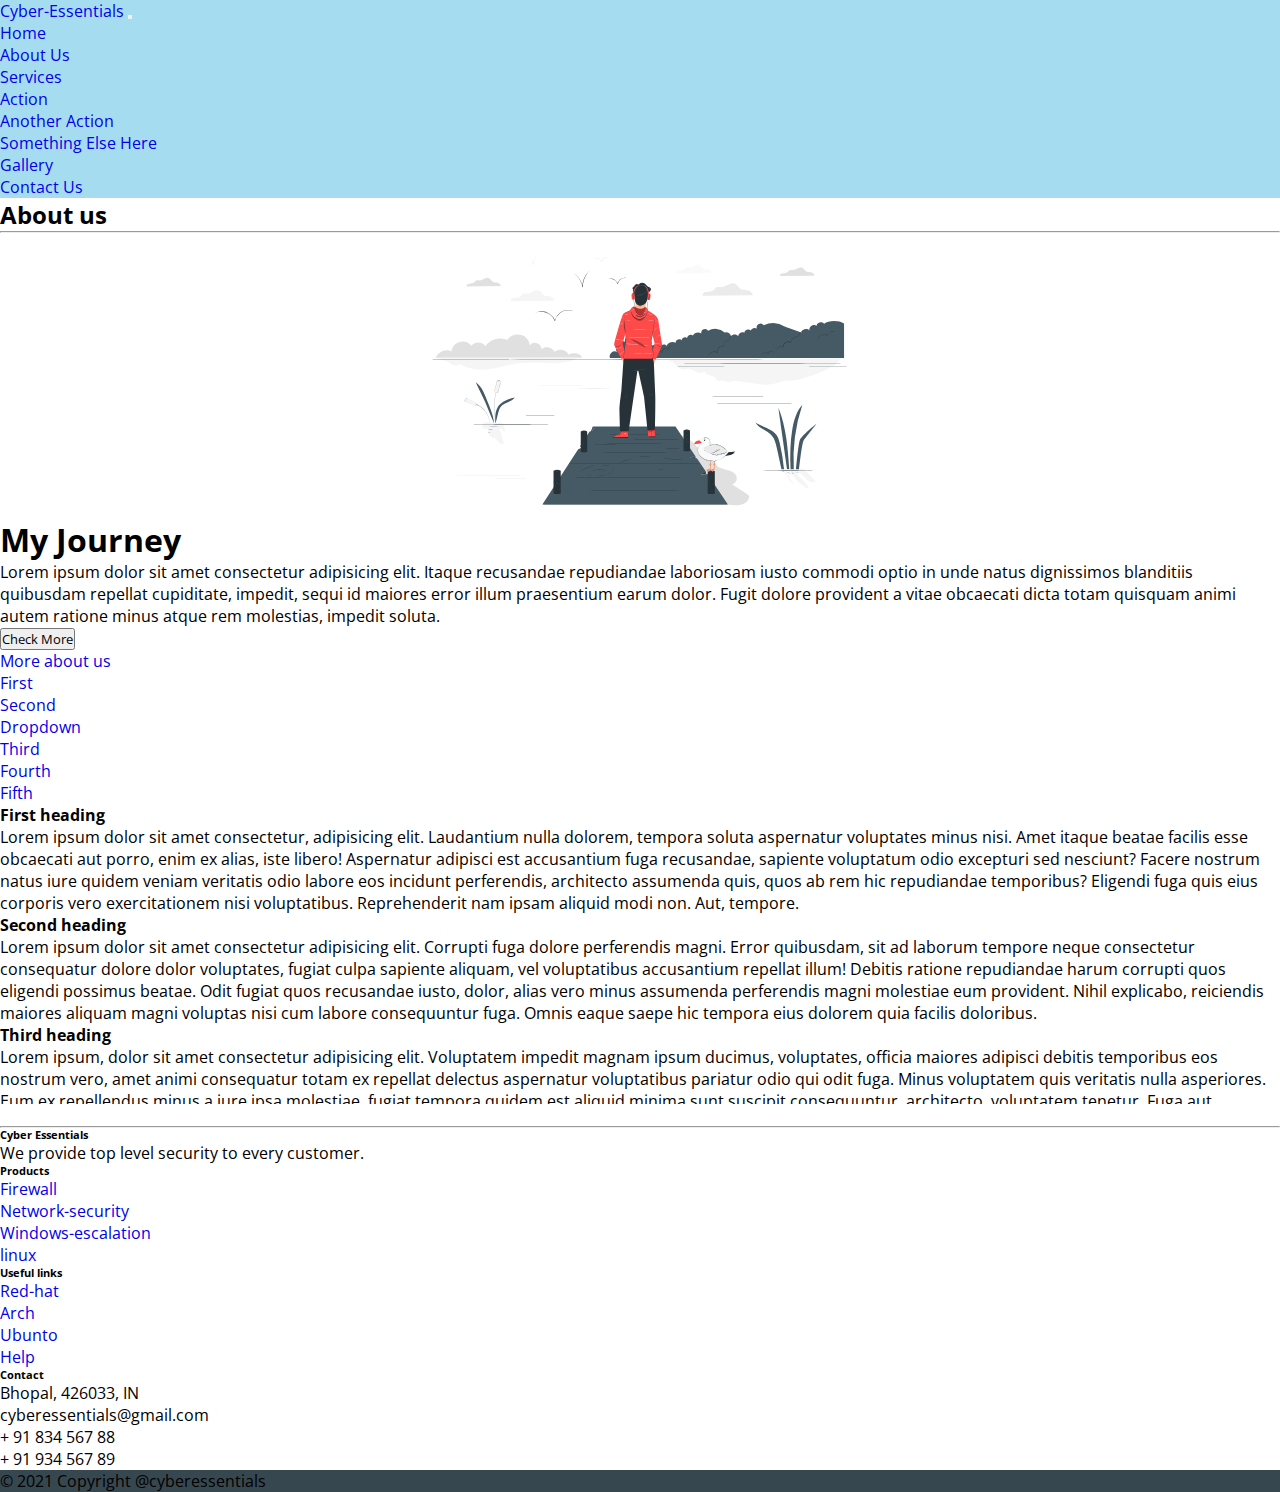
<file: about.html>
<!doctype html>
<html lang="en">

<head>
    <!-- Required meta tags -->
    <meta charset="utf-8">
    <meta name="viewport" content="width=device-width, initial-scale=1">

    <!-- Bootstrap CSS -->
    <link href="https://cdn.jsdelivr.net/npm/bootstrap@5.1.3/dist/css/bootstrap.min.css" rel="stylesheet"
        integrity="sha384-1BmE4kWBq78iYhFldvKuhfTAU6auU8tT94WrHftjDbrCEXSU1oBoqyl2QvZ6jIW3" crossorigin="anonymous">
    <link rel="stylesheet" href="css/style.css">
    <link rel="preconnect" href="https://fonts.googleapis.com">
    <link rel="preconnect" href="https://fonts.gstatic.com" crossorigin>
    <link href="https://fonts.googleapis.com/css2?family=Open+Sans&display=swap" rel="stylesheet">

    <title>Hello, world!</title>
</head>

<body>
    <nav class="navbar nav-all navbar-expand-lg navbar-light " >
        <div class="container-fluid">
            <a class="navbar-brand text-capitalize  " href="#">Cyber-essentials</a>
            <button class="navbar-toggler" type="button" data-bs-toggle="collapse" data-bs-target="#navbarNavDropdown"
                aria-controls="navbarNavDropdown" aria-expanded="false" aria-label="Toggle navigation">
                <span class="navbar-toggler-icon"></span>
            </button>
            <div class="collapse navbar-collapse" id="navbarNavDropdown">
                <ul class="navbar-nav ms-auto me-4 mb-2 mb-lg-0">
                    <li class="nav-item">
                        <a class="nav-link " aria-current="page" href="index.html">Home</a>
                    </li>
                    <li class="nav-item">
                        <a class="nav-link active" href="about.html" style="text-transform: capitalize;">About us</a>

                    <li class="nav-item dropdown">
                        <a class="nav-link dropdown-toggle" href="#" id="navbarDropdownMenuLink" role="button"
                            data-bs-toggle="dropdown" aria-expanded="false">
                            Services
                        </a>
                        <ul class="dropdown-menu" aria-labelledby="navbarDropdownMenuLink">
                            <li><a class="dropdown-item" href="#">Action</a></li>
                            <li><a class="dropdown-item" href="#">Another action</a></li>
                            <li><a class="dropdown-item" href="#">Something else here</a></li>
                        </ul>
                    </li>
                    <li class="nav-item">
                        <a class="nav-link" href="gallery.html">gallery</a>
                    </li>
                    <li class="nav-item">
                        <a class="nav-link" href="contact.html" style="text-transform: capitalize;">Contact us</a>
                    </li>
                </ul>
            </div>
        </div>
    </nav>

<!-- about us section start -->


<!-- bread crums=========================== -->
<!-- <div id="bread-abt">
<nav class="navbar bread-about sticky-top" aria-label="breadcrumb">
    <ol class="breadcrumb">
        <li class="breadcrumb-item"><a href="index.html">Home</a></li>
        <li class="breadcrumb-item active" aria-current="page">About Us</li>
    </ol>
</nav>
</div> -->


<!-- section -->
<section class="main_heading my-5">
    <div class="text-center">
        <h2 class="display-4 my-5"> About us </h2>
        <!-- w for width mx for left right margin -->
        <hr class="w-25  mx-auto">
    </div>
    <div class="container">
        <div class="row my-5">
            <div class="col-lg-6 col-md-6 col-12 col-xxl-6">
                <figure class="">
                    <img src="slides/animated-boy.svg" alt="image" class="img-fluid about-img">
                </figure>
            </div>
            <div
                class="colo-lg-6 col-md-6 col-12 col-xxl-6 d-flex justify-content-center align-items-start flex-column">
                <h1>My Journey</h1>
                <P>Lorem ipsum dolor sit amet consectetur adipisicing elit. Itaque recusandae repudiandae laboriosam
                    iusto
                    commodi optio in unde natus dignissimos blanditiis quibusdam repellat cupiditate, impedit, sequi id
                    maiores
                    error illum praesentium earum dolor. Fugit dolore provident a vitae obcaecati dicta totam quisquam
                    animi
                    autem ratione minus atque rem molestias, impedit soluta.</P>
                <button type="button" class="btn btn-outline-info " data-bs-toggle="tooltip" data-bs-placement="bottom"
                    title="Tooltip on bottom">Check More</button>

            </div>
        </div>
    </div>

</section>
<!-- ABOUT US ENDED------------ -->


<div class="container" >
    <div class="row mb-5 " >
        <div id="navbar-example" style="position:relative">
        <nav id="navbar-example2" class="navbar navbar-light bg-light px-3">
            <a class="navbar-brand" href="#">More about us</a>
            <ul class="nav nav-pills" >
                <li class="nav-item ">
                    <a class="nav-link" href="#scrollspyHeading1" role="button">First</a>
                </li>
                <li class="nav-item">
                    <a class="nav-link" href="#scrollspyHeading2">Second</a>
                </li>
                <li class="nav-item dropdown">
                    <a class="nav-link dropdown-toggle" data-bs-toggle="dropdown" href="#" role="button"
                        aria-expanded="false">Dropdown</a>
                    <ul class="dropdown-menu">
                        <li><a class="dropdown-item" href="#scrollspyHeading3">Third</a></li>
                        <li><a class="dropdown-item" href="#scrollspyHeading4">Fourth</a></li>
                        <li><a class="dropdown-item" href="#scrollspyHeading5">Fifth</a></li>
                    </ul>
                </li>
            </ul>
        </nav>

        
        <div data-bs-spy="scroll" data-bs-target="#navbar-example2" data-bs-offset="0" class="scrollspy-example"
            tabindex="0"
            style="height: 300px; overflow-y:scroll ">
            <h4 id="scrollspyHeading1">First heading</h4>
            <p>Lorem ipsum dolor sit amet consectetur, adipisicing elit. Laudantium nulla dolorem, tempora soluta
                aspernatur voluptates minus nisi. Amet itaque beatae facilis esse obcaecati aut porro, enim ex alias,
                iste libero! Aspernatur adipisci est accusantium fuga recusandae, sapiente voluptatum odio excepturi sed
                nesciunt? Facere nostrum natus iure quidem veniam veritatis odio labore eos incidunt perferendis,
                architecto assumenda quis, quos ab rem hic repudiandae temporibus? Eligendi fuga quis eius corporis vero
                exercitationem nisi voluptatibus. Reprehenderit nam ipsam aliquid modi non. Aut, tempore.</p>
            <h4 id="scrollspyHeading2">Second heading</h4>
            <p>Lorem ipsum dolor sit amet consectetur adipisicing elit. Corrupti fuga dolore perferendis magni. Error
                quibusdam, sit ad laborum tempore neque consectetur consequatur dolore dolor voluptates, fugiat culpa
                sapiente aliquam, vel voluptatibus accusantium repellat illum! Debitis ratione repudiandae harum
                corrupti quos eligendi possimus beatae. Odit fugiat quos recusandae iusto, dolor, alias vero minus
                assumenda perferendis magni molestiae eum provident. Nihil explicabo, reiciendis maiores aliquam magni
                voluptas nisi cum labore consequuntur fuga. Omnis eaque saepe hic tempora eius dolorem quia facilis
                doloribus.</p>
            <h4 id="scrollspyHeading3">Third heading</h4>
            <p>Lorem ipsum, dolor sit amet consectetur adipisicing elit. Voluptatem impedit magnam ipsum ducimus,
                voluptates, officia maiores adipisci debitis temporibus eos nostrum vero, amet animi consequatur totam
                ex repellat delectus aspernatur voluptatibus pariatur odio qui odit fuga. Minus voluptatem quis
                veritatis nulla asperiores. Eum ex repellendus minus a iure ipsa molestiae, fugiat tempora quidem est
                aliquid minima sunt suscipit consequuntur, architecto, voluptatem tenetur. Fuga aut quibusdam deleniti
                a. Quo voluptates nulla, quam similique ratione reprehenderit qui delectus iure facilis distinctio
                expedita!</p>
            <h4 id="scrollspyHeading4">Fourth heading</h4>
            <p>Lorem ipsum dolor sit, amet consectetur adipisicing elit. Tempora nisi, eaque earum sint id aperiam
                necessitatibus asperiores tempore repudiandae, veritatis corporis aut? Expedita, laborum. Dicta,
                molestias praesentium. Aliquam, magnam hic. Tempora itaque vero quas tempore labore earum quia
                perspiciatis dicta reprehenderit dolor, alias quidem id ratione quisquam explicabo inventore omnis
                numquam nihil. Corrupti laboriosam rerum culpa aliquam adipisci, nulla corporis maiores ut
                necessitatibus quod voluptas id magni sed placeat similique non ad impedit error, alias nisi dolor
                architecto. Aperiam, maiores.</p>
            <h4 id="scrollspyHeading5">Fifth heading</h4>
            <p>Lorem ipsum dolor sit amet consectetur adipisicing elit. Sed ut quam ex, sapiente ea repellendus
                aspernatur nisi sequi maxime officia ducimus est eius pariatur obcaecati, atque harum placeat culpa
                dolore deleniti. Sed minima ex ducimus voluptas natus tempora fugiat quae voluptatem corporis
                consectetur ad, debitis qui eum, eligendi eveniet eius consequatur odio facere asperiores! Eaque quas
                deleniti delectus blanditiis. Illum placeat ab aliquid, omnis voluptas veniam ad dolorem rem repellat
                quia
            </p>

        </div>
        </div>
    </div>
</div>








<br>
<hr>



    <!-- <footer class="bg-secondary text-center text-white">
        <p>@copyright cyberd</p>
    </footer>
    <footer class="text-center text-lg-start bg-light text-muted"> -->
        
    
        <!-- Section: Links  -->
    <footer>
        <section class="p-2 my-2" >
            <div class="container text-center text-md-start mt-5 ">
                <!-- Grid row -->
                <div class="row mt-3">
                    <!-- Grid column -->
                    <div class="col-md-3 col-lg-4 col-xl-3 mx-auto mb-4">
                        <!-- Content -->
                        <h6 class="text-uppercase fw-bold mb-4">
                            <i class="fas fa-gem me-3"></i>Cyber Essentials
                        </h6>
                        <p>
                            We provide top level security to every customer.
                        </p>
                    </div>
                    <!-- Grid column -->
    
                    <!-- Grid column -->
                    <div class="col-md-2 col-lg-2 col-xl-2 mx-auto mb-4">
                        <!-- Links -->
                        <h6 class="text-uppercase fw-bold mb-3">
                            Products
                        </h6>
                        <p>
                            <a href="#!" class="text-reset" id="foot-w">Firewall</a>
                        </p>
                        <p>
                            <a href="#!" class="text-reset" id="foot-w">Network-security</a>
                        </p>
                        <p>
                            <a href="#!" class="text-reset" id="foot-w">Windows-escalation</a>
                        </p>
                        <p>
                            <a href="#!" class="text-reset" id="foot-w">linux</a>
                        </p>
                    </div>
                    <!-- Grid column -->
    
                    <div class="col-md-3 col-lg-2 col-xl-2 mx-auto mb-4">
                        <!-- Links -->
                        <h6 class="text-uppercase fw-bold mb-3">
                            Useful links
                        </h6>
                        <p>
                            <a href="#!" class="text-reset" id="foot-w">Red-hat</a>
                        </p>
                        <p>
                            <a href="#!" class="text-reset" id="foot-w">Arch</a>
                        </p>
                        <p>
                            <a href="#!" class="text-reset" id="foot-w">Ubunto</a>
                        </p>
                        <p>
                            <a href="#!" class="text-reset" id="foot-w">Help</a>
                        </p>
                    </div>
                    <!-- Grid column -->
    
                    <!-- Grid column -->
                    <div class="col-md-4 col-lg-3 col-xl-3 mx-auto mb-md-0 mb-4">
                        <!-- Links -->
                        <h6 class="text-uppercase fw-bold mb-3">
                            Contact
                        </h6>
                        <p>Bhopal, 426033, IN</p>
                        <p>
                            
                            cyberessentials@gmail.com
                        </p>
                        <p> + 91 834 567 88</p>
                        <p> + 91 934 567 89</p>
                    </div>
                    <!-- Grid column -->
                </div>
                <!-- Grid row -->
            </div>
        </section>
        <!-- Section: Links  -->
    
        <!-- Copyright -->
        <div class="text-center foot p-4 text-white" style="background-color: #37474F;">
            <p> © 2021 Copyright @cyberessentials </p>
            
        <!-- Copyright -->
    </footer>
    
    
   
        <!-- Option 2: Separate Popper and Bootstrap JS -->
        
        <script src="https://cdn.jsdelivr.net/npm/@popperjs/core@2.10.2/dist/umd/popper.min.js"
            integrity="sha384-7+zCNj/IqJ95wo16oMtfsKbZ9ccEh31eOz1HGyDuCQ6wgnyJNSYdrPa03rtR1zdB"
            crossorigin="anonymous"></script>
        <script src="https://cdn.jsdelivr.net/npm/bootstrap@5.1.3/dist/js/bootstrap.min.js"
            integrity="sha384-QJHtvGhmr9XOIpI6YVutG+2QOK9T+ZnN4kzFN1RtK3zEFEIsxhlmWl5/YESvpZ13"
            crossorigin="anonymous"></script>
        </style>

    </body>
    
</html>
</file>
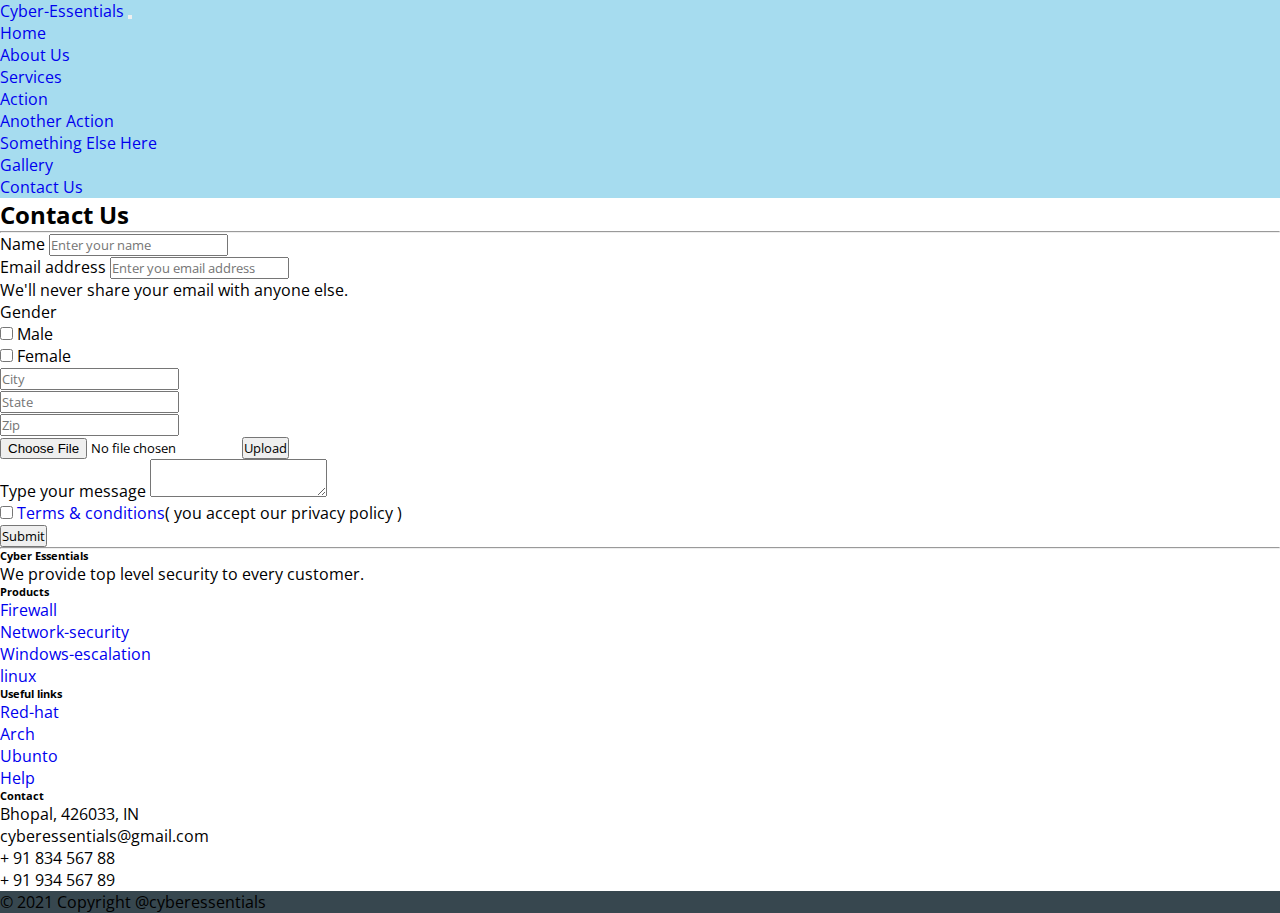
<file: contact.html>
<!doctype html>
<html lang="en">

<head>
    <!-- Required meta tags -->
    <meta charset="utf-8">
    <meta name="viewport" content="width=device-width, initial-scale=1">

    <!-- Bootstrap CSS -->
    <link href="https://cdn.jsdelivr.net/npm/bootstrap@5.1.3/dist/css/bootstrap.min.css" rel="stylesheet"
        integrity="sha384-1BmE4kWBq78iYhFldvKuhfTAU6auU8tT94WrHftjDbrCEXSU1oBoqyl2QvZ6jIW3" crossorigin="anonymous">
    <link rel="stylesheet" href="css/style.css">
    <link rel="preconnect" href="https://fonts.googleapis.com">
    <link rel="preconnect" href="https://fonts.gstatic.com" crossorigin>
    <link href="https://fonts.googleapis.com/css2?family=Open+Sans&display=swap" rel="stylesheet">

    <title>Hello, world!</title>
</head>

<body>


    <!-- nav bar ================ -->
    <nav class="navbar nav-all navbar-expand-lg navbar-light " >
        <div class="container-fluid">
            <a class="navbar-brand text-capitalize  " href="#">Cyber-essentials</a>
            <button class="navbar-toggler" type="button" data-bs-toggle="collapse" data-bs-target="#navbarNavDropdown"
                aria-controls="navbarNavDropdown" aria-expanded="false" aria-label="Toggle navigation">
                <span class="navbar-toggler-icon"></span>
            </button>
            <div class="collapse navbar-collapse" id="navbarNavDropdown">
                <ul class="navbar-nav ms-auto me-4 mb-2 mb-lg-0">
                    <li class="nav-item">
                        <a class="nav-link " aria-current="page" href="index.html">Home</a>
                    </li>
                    <li class="nav-item">
                        <a class="nav-link" href="about.html" style="text-transform: capitalize;">About us</a>

                    <li class="nav-item dropdown">
                        <a class="nav-link dropdown-toggle" href="#" id="navbarDropdownMenuLink" role="button"
                            data-bs-toggle="dropdown" aria-expanded="false">
                            Services
                        </a>
                        <ul class="dropdown-menu" aria-labelledby="navbarDropdownMenuLink">
                            <li><a class="dropdown-item" href="#">Action</a></li>
                            <li><a class="dropdown-item" href="#">Another action</a></li>
                            <li><a class="dropdown-item" href="#">Something else here</a></li>
                        </ul>
                    </li>
                    <li class="nav-item">
                        <a class="nav-link" href="gallery.html">gallery</a>
                    </li>
                    <li class="nav-item">
                        <a class="nav-link active" href="contact.html" style="text-transform: capitalize;">Contact us</a>
                    </li>
                </ul>
            </div>
        </div>
    </nav>
    <!-- ==================nav bar ended==================== -->


    <!-- bread crums=========================== -->
    <!-- <nav style="--bs-breadcrumb-divider: url(&#34;data:image/svg+xml,%3Csvg xmlns='http://www.w3.org/2000/svg' width='8' height='8'%3E%3Cpath d='M2.5 0L1 1.5 3.5 4 1 6.5 2.5 8l4-4-4-4z' fill='currentColor'/%3E%3C/svg%3E&#34;);"
    aria-label="breadcrumb">
    <ol class="breadcrumb ">
        <li class="breadcrumb-item"><a href="index.html">Home</a></li>
        <li class="breadcrumb-item active" aria-current="page">Contact Us</li>
    </ol>
    </nav> -->
    <!-- bread crums=========================== -->     




<!-- contact us started==================== -->
<section class="main_heading my-5 bg-light py-5">
    <div class="r">
        <h2 class="display-4 my-5 text-center"> Contact Us </h2>
        <!-- w for width mx for left right margin -->
        <hr class="w-25  mx-auto ">
        <div class="container">
            <div class="row ">
                <div class="col-xxl-8 col-10 col-md-8 mx-auto">
                    <form class="">
                        <div class="mb-3">
                            <label for="exampleInputPassword1" class="form-label">Name</label>
                            <input type="password" class="form-control" id="exampleInputPassword1"
                                placeholder="Enter your name">
                        </div>
                        <div class="mb-3">
                            <label for="exampleInputEmail1" class="form-label">Email address</label>
                            <input type="email" class="form-control" id="exampleInputEmail1"
                                aria-describedby="emailHelp" placeholder="Enter you email address">
                            <div id="emailHelp" class="form-text text-center">We'll never share your email with anyone
                                else.</div>
                        </div>
                        <div class="mb-3 form-gender">
                            <div class="form-check form-check-inline ">
                                <label class="">Gender</label>
                            </div>
                            <div class="form-check form-check-inline">
                                <input class="form-check-input" type="checkbox" id="inlineCheckbox2" value="option2">
                                <label class="form-check-label" for="inlineCheckbox2">Male</label>
                            </div>
                            <div class="form-check form-check-inline">
                                <input class="form-check-input" type="checkbox" id="inlineCheckbox3" value="option3">
                                <label class="form-check-label" for="inlineCheckbox3">Female</label>
                            </div>
                        </div>

                        <div class="row mb-3 g-3">
                            <div class="col-sm-7">
                                <input type="text" class="form-control" placeholder="City" aria-label="City">
                            </div>
                            <div class="col-sm">
                                <input type="text" class="form-control" placeholder="State" aria-label="State">
                            </div>
                            <div class="col-sm">
                                <input type="text" class="form-control" placeholder="Zip" aria-label="Zip">
                            </div>
                        </div>
                        <div class="mb-3">
                            <div class="input-group">
                                <input type="file" class="form-control" id="inputGroupFile04"
                                    aria-describedby="inputGroupFileAddon04" aria-label="Upload">
                                <button class="btn btn-outline-secondary " type="button"
                                    id="inputGroupFileAddon04">Upload</button>
                            </div>
                        </div>

                        <div class="input-group mb-3">
                            <span class="input-group-text">Type your message</span>
                            <textarea class="form-control" aria-label="With textarea"></textarea>
                        </div>
                        <div class="mb-3 form-check">
                            <input type="checkbox" class="form-check-input" id="exampleCheck1">
                            <label class="form-check-label" for="exampleCheck1"><a href="#">Terms & conditions</a>( you
                                accept our privacy policy )</label>
                        </div>
                        <div class="">
                            <a href="#"><button type="submit" class="btn btn-primary "> Submit</button></a>
                        </div>
                    </form>
                </div>
            </div>
        </div>
    </div>


</section>




<!-- ======================================================== -->
<hr>
<footer>
    <section class="">
        <div class="container text-center text-md-start mt-5 ">
            <!-- Grid row -->
            <div class="row  mt-3">
                <!-- Grid column -->
                <div class="col-md-3 col-lg-4 col-xl-3 mx-auto mb-4">
                    <!-- Content -->
                    <h6 class="text-uppercase fw-bold mb-4">
                        <i class="fas fa-gem me-3"></i>Cyber Essentials
                    </h6>
                    <p>
                        We provide top level security to every customer.
                    </p>
                </div>
                <!-- Grid column -->

                <!-- Grid column -->
                <div class="col-md-2 col-lg-2 col-xl-2 mx-auto mb-4">
                    <!-- Links -->
                    <h6 class="text-uppercase fw-bold mb-3">
                        Products
                    </h6>
                    <p>
                        <a href="#!" class="text-reset  " id="foot-w">Firewall</a>
                    </p>
                    <p>
                        <a href="#!" class="text-reset" id="foot-w">Network-security</a>
                    </p>
                    <p>
                        <a href="#!" class="text-reset" id="foot-w">Windows-escalation</a>
                    </p>
                    <p>
                        <a href="#!" class="text-reset" id="foot-w">linux</a>
                    </p>
                </div>
                <!-- Grid column -->

                <!-- Grid column -->
                <div class="col-md-3 col-lg-2 col-xl-2 mx-auto mb-4">
                    <!-- Links -->
                    <h6 class="text-uppercase fw-bold mb-3">
                        Useful links
                    </h6>
                    <p>
                        <a href="#!" class="text-reset" id="foot-w">Red-hat</a>
                    </p>
                    <p>
                        <a href="#!" class="text-reset" id="foot-w">Arch</a>
                    </p>
                    <p>
                        <a href="#!" class="text-reset" id="foot-w">Ubunto</a>
                    </p>
                    <p>
                        <a href="#!" class="text-reset" id="foot-w">Help</a>
                    </p>
                </div>
                <!-- Grid column -->

                <!-- Grid column -->
                <div class="col-md-4 col-lg-3 col-xl-3 mx-auto mb-md-0 mb-4">
                    <!-- Links -->
                    <h6 class="text-uppercase fw-bold mb-3">
                        Contact
                    </h6>
                    <p> Bhopal, 426033, IN</p>
                    <p> cyberessentials@gmail.com</p>
                    <p> + 91 834 567 88</p>
                    <p> + 91 934 567 89</p>
                </div>
                <!-- Grid column -->
            </div>
            <!-- Grid row -->
        </div>
    </section>
    <!-- Section: Links  -->

    <!-- Copyright -->
    <footer>

        <div class="text-center foot p-4 text-white ">
            <p> © 2021 Copyright @cyberessentials </p>


    </footer>



    
    
    
    <!-------------------  JavaScript----------------->
           
    <script src="https://cdn.jsdelivr.net/npm/@popperjs/core@2.10.2/dist/umd/popper.min.js"
        integrity="sha384-7+zCNj/IqJ95wo16oMtfsKbZ9ccEh31eOz1HGyDuCQ6wgnyJNSYdrPa03rtR1zdB"
        crossorigin="anonymous"></script>
    <script src="https://cdn.jsdelivr.net/npm/bootstrap@5.1.3/dist/js/bootstrap.min.js"
        integrity="sha384-QJHtvGhmr9XOIpI6YVutG+2QOK9T+ZnN4kzFN1RtK3zEFEIsxhlmWl5/YESvpZ13"
        crossorigin="anonymous"></script>
    
  
    
    
    </body>
    
    </html>
</file>
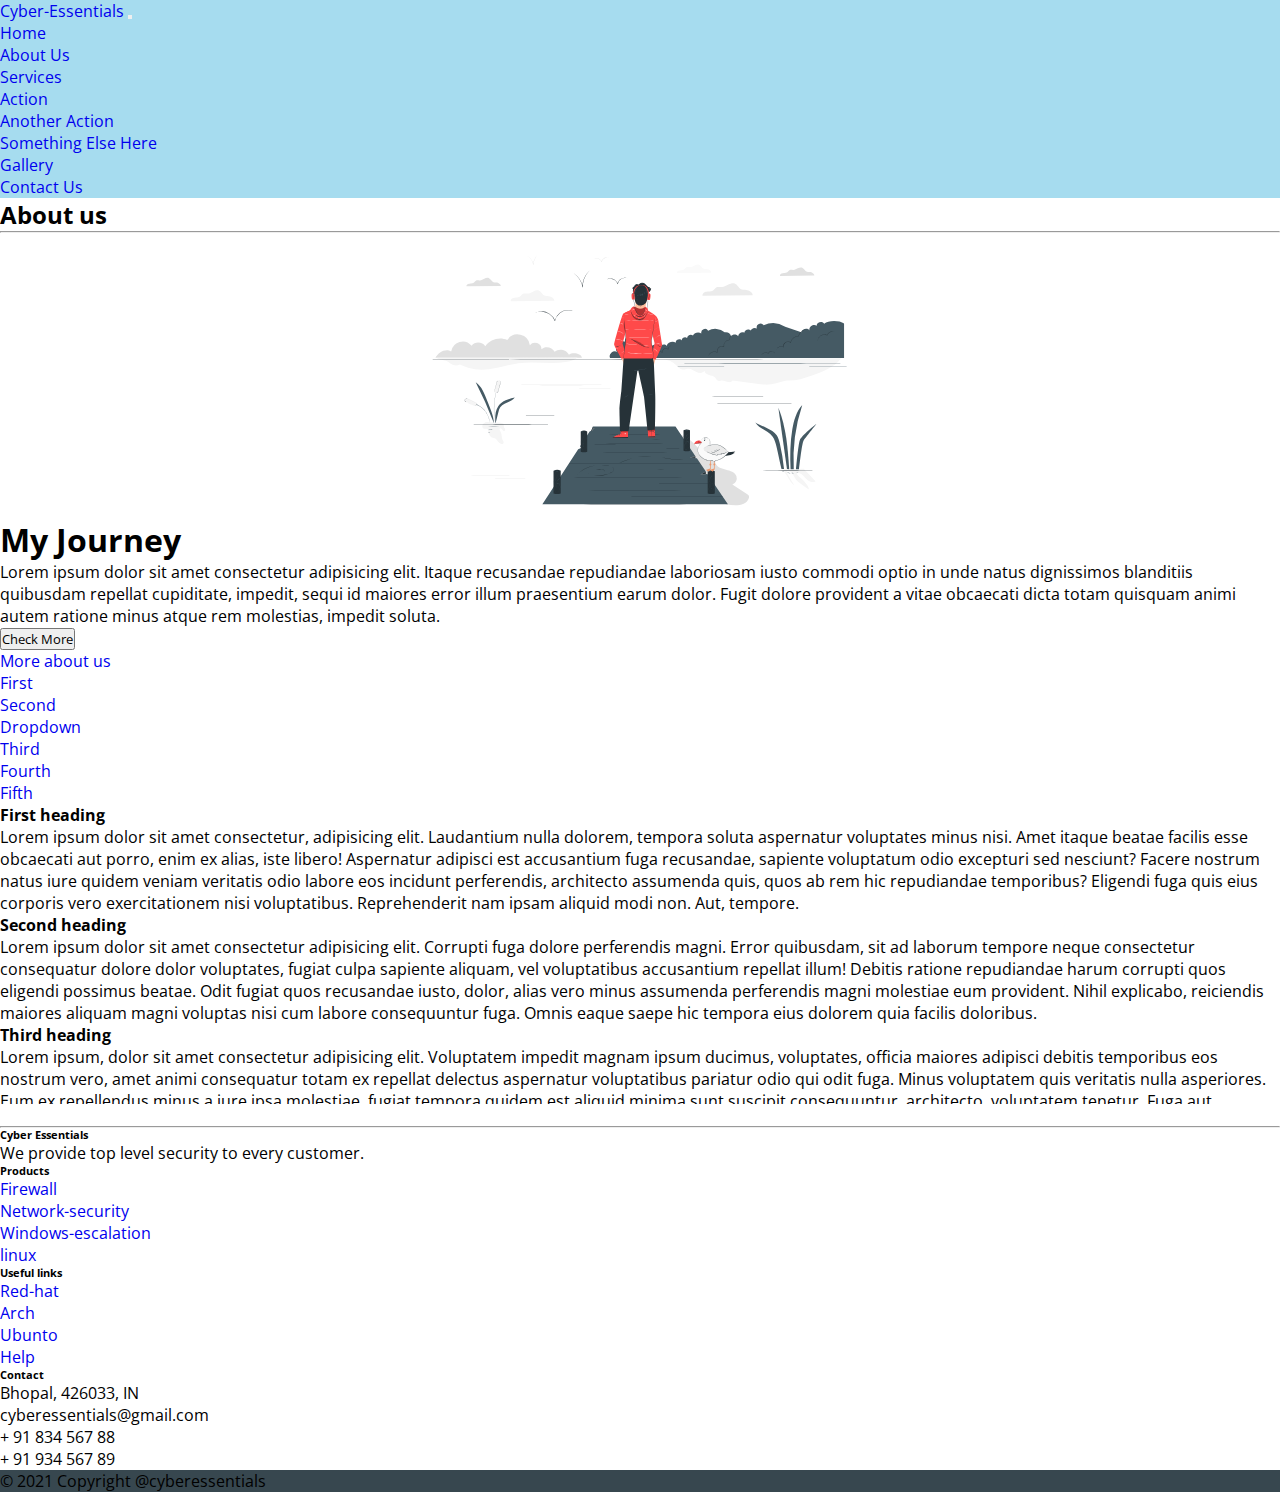
<file: cyberessentials/about.html>
<!doctype html>
<html lang="en">

<head>
    <!-- Required meta tags -->
    <meta charset="utf-8">
    <meta name="viewport" content="width=device-width, initial-scale=1">

    <!-- Bootstrap CSS -->
    <link href="https://cdn.jsdelivr.net/npm/bootstrap@5.1.3/dist/css/bootstrap.min.css" rel="stylesheet"
        integrity="sha384-1BmE4kWBq78iYhFldvKuhfTAU6auU8tT94WrHftjDbrCEXSU1oBoqyl2QvZ6jIW3" crossorigin="anonymous">
    <link rel="stylesheet" href="css/style.css">
    <link rel="preconnect" href="https://fonts.googleapis.com">
    <link rel="preconnect" href="https://fonts.gstatic.com" crossorigin>
    <link href="https://fonts.googleapis.com/css2?family=Open+Sans&display=swap" rel="stylesheet">

    <title>Hello, world!</title>
</head>

<body>
    <nav class="navbar nav-all navbar-expand-lg navbar-light " >
        <div class="container-fluid">
            <a class="navbar-brand text-capitalize  " href="#">Cyber-essentials</a>
            <button class="navbar-toggler" type="button" data-bs-toggle="collapse" data-bs-target="#navbarNavDropdown"
                aria-controls="navbarNavDropdown" aria-expanded="false" aria-label="Toggle navigation">
                <span class="navbar-toggler-icon"></span>
            </button>
            <div class="collapse navbar-collapse" id="navbarNavDropdown">
                <ul class="navbar-nav ms-auto me-4 mb-2 mb-lg-0">
                    <li class="nav-item">
                        <a class="nav-link " aria-current="page" href="index.html">Home</a>
                    </li>
                    <li class="nav-item">
                        <a class="nav-link active" href="about.html" style="text-transform: capitalize;">About us</a>

                    <li class="nav-item dropdown">
                        <a class="nav-link dropdown-toggle" href="#" id="navbarDropdownMenuLink" role="button"
                            data-bs-toggle="dropdown" aria-expanded="false">
                            Services
                        </a>
                        <ul class="dropdown-menu" aria-labelledby="navbarDropdownMenuLink">
                            <li><a class="dropdown-item" href="#">Action</a></li>
                            <li><a class="dropdown-item" href="#">Another action</a></li>
                            <li><a class="dropdown-item" href="#">Something else here</a></li>
                        </ul>
                    </li>
                    <li class="nav-item">
                        <a class="nav-link" href="gallery.html">gallery</a>
                    </li>
                    <li class="nav-item">
                        <a class="nav-link" href="contact.html" style="text-transform: capitalize;">Contact us</a>
                    </li>
                </ul>
            </div>
        </div>
    </nav>

<!-- about us section start -->


<!-- bread crums=========================== -->
<!-- <div id="bread-abt">
<nav class="navbar bread-about sticky-top" aria-label="breadcrumb">
    <ol class="breadcrumb">
        <li class="breadcrumb-item"><a href="index.html">Home</a></li>
        <li class="breadcrumb-item active" aria-current="page">About Us</li>
    </ol>
</nav>
</div> -->


<!-- section -->
<section class="main_heading my-5">
    <div class="text-center">
        <h2 class="display-4 my-5"> About us </h2>
        <!-- w for width mx for left right margin -->
        <hr class="w-25  mx-auto">
    </div>
    <div class="container">
        <div class="row my-5">
            <div class="col-lg-6 col-md-6 col-12 col-xxl-6">
                <figure class="">
                    <img src="slides/animated-boy.svg" alt="image" class="img-fluid about-img">
                </figure>
            </div>
            <div
                class="colo-lg-6 col-md-6 col-12 col-xxl-6 d-flex justify-content-center align-items-start flex-column">
                <h1>My Journey</h1>
                <P>Lorem ipsum dolor sit amet consectetur adipisicing elit. Itaque recusandae repudiandae laboriosam
                    iusto
                    commodi optio in unde natus dignissimos blanditiis quibusdam repellat cupiditate, impedit, sequi id
                    maiores
                    error illum praesentium earum dolor. Fugit dolore provident a vitae obcaecati dicta totam quisquam
                    animi
                    autem ratione minus atque rem molestias, impedit soluta.</P>
                <button type="button" class="btn btn-outline-info " data-bs-toggle="tooltip" data-bs-placement="bottom"
                    title="Tooltip on bottom">Check More</button>

            </div>
        </div>
    </div>

</section>
<!-- ABOUT US ENDED------------ -->


<div class="container" >
    <div class="row mb-5 " >
        <div id="navbar-example" style="position:relative">
        <nav id="navbar-example2" class="navbar navbar-light bg-light px-3">
            <a class="navbar-brand" href="#">More about us</a>
            <ul class="nav nav-pills" >
                <li class="nav-item ">
                    <a class="nav-link" href="#scrollspyHeading1" role="button">First</a>
                </li>
                <li class="nav-item">
                    <a class="nav-link" href="#scrollspyHeading2">Second</a>
                </li>
                <li class="nav-item dropdown">
                    <a class="nav-link dropdown-toggle" data-bs-toggle="dropdown" href="#" role="button"
                        aria-expanded="false">Dropdown</a>
                    <ul class="dropdown-menu">
                        <li><a class="dropdown-item" href="#scrollspyHeading3">Third</a></li>
                        <li><a class="dropdown-item" href="#scrollspyHeading4">Fourth</a></li>
                        <li><a class="dropdown-item" href="#scrollspyHeading5">Fifth</a></li>
                    </ul>
                </li>
            </ul>
        </nav>

        
        <div data-bs-spy="scroll" data-bs-target="#navbar-example2" data-bs-offset="0" class="scrollspy-example"
            tabindex="0"
            style="height: 300px; overflow-y:scroll ">
            <h4 id="scrollspyHeading1">First heading</h4>
            <p>Lorem ipsum dolor sit amet consectetur, adipisicing elit. Laudantium nulla dolorem, tempora soluta
                aspernatur voluptates minus nisi. Amet itaque beatae facilis esse obcaecati aut porro, enim ex alias,
                iste libero! Aspernatur adipisci est accusantium fuga recusandae, sapiente voluptatum odio excepturi sed
                nesciunt? Facere nostrum natus iure quidem veniam veritatis odio labore eos incidunt perferendis,
                architecto assumenda quis, quos ab rem hic repudiandae temporibus? Eligendi fuga quis eius corporis vero
                exercitationem nisi voluptatibus. Reprehenderit nam ipsam aliquid modi non. Aut, tempore.</p>
            <h4 id="scrollspyHeading2">Second heading</h4>
            <p>Lorem ipsum dolor sit amet consectetur adipisicing elit. Corrupti fuga dolore perferendis magni. Error
                quibusdam, sit ad laborum tempore neque consectetur consequatur dolore dolor voluptates, fugiat culpa
                sapiente aliquam, vel voluptatibus accusantium repellat illum! Debitis ratione repudiandae harum
                corrupti quos eligendi possimus beatae. Odit fugiat quos recusandae iusto, dolor, alias vero minus
                assumenda perferendis magni molestiae eum provident. Nihil explicabo, reiciendis maiores aliquam magni
                voluptas nisi cum labore consequuntur fuga. Omnis eaque saepe hic tempora eius dolorem quia facilis
                doloribus.</p>
            <h4 id="scrollspyHeading3">Third heading</h4>
            <p>Lorem ipsum, dolor sit amet consectetur adipisicing elit. Voluptatem impedit magnam ipsum ducimus,
                voluptates, officia maiores adipisci debitis temporibus eos nostrum vero, amet animi consequatur totam
                ex repellat delectus aspernatur voluptatibus pariatur odio qui odit fuga. Minus voluptatem quis
                veritatis nulla asperiores. Eum ex repellendus minus a iure ipsa molestiae, fugiat tempora quidem est
                aliquid minima sunt suscipit consequuntur, architecto, voluptatem tenetur. Fuga aut quibusdam deleniti
                a. Quo voluptates nulla, quam similique ratione reprehenderit qui delectus iure facilis distinctio
                expedita!</p>
            <h4 id="scrollspyHeading4">Fourth heading</h4>
            <p>Lorem ipsum dolor sit, amet consectetur adipisicing elit. Tempora nisi, eaque earum sint id aperiam
                necessitatibus asperiores tempore repudiandae, veritatis corporis aut? Expedita, laborum. Dicta,
                molestias praesentium. Aliquam, magnam hic. Tempora itaque vero quas tempore labore earum quia
                perspiciatis dicta reprehenderit dolor, alias quidem id ratione quisquam explicabo inventore omnis
                numquam nihil. Corrupti laboriosam rerum culpa aliquam adipisci, nulla corporis maiores ut
                necessitatibus quod voluptas id magni sed placeat similique non ad impedit error, alias nisi dolor
                architecto. Aperiam, maiores.</p>
            <h4 id="scrollspyHeading5">Fifth heading</h4>
            <p>Lorem ipsum dolor sit amet consectetur adipisicing elit. Sed ut quam ex, sapiente ea repellendus
                aspernatur nisi sequi maxime officia ducimus est eius pariatur obcaecati, atque harum placeat culpa
                dolore deleniti. Sed minima ex ducimus voluptas natus tempora fugiat quae voluptatem corporis
                consectetur ad, debitis qui eum, eligendi eveniet eius consequatur odio facere asperiores! Eaque quas
                deleniti delectus blanditiis. Illum placeat ab aliquid, omnis voluptas veniam ad dolorem rem repellat
                quia
            </p>

        </div>
        </div>
    </div>
</div>








<br>
<hr>



    <!-- <footer class="bg-secondary text-center text-white">
        <p>@copyright cyberd</p>
    </footer>
    <footer class="text-center text-lg-start bg-light text-muted"> -->
        
    
        <!-- Section: Links  -->
    <footer>
        <section class="p-2 my-2" >
            <div class="container text-center text-md-start mt-5 ">
                <!-- Grid row -->
                <div class="row mt-3">
                    <!-- Grid column -->
                    <div class="col-md-3 col-lg-4 col-xl-3 mx-auto mb-4">
                        <!-- Content -->
                        <h6 class="text-uppercase fw-bold mb-4">
                            <i class="fas fa-gem me-3"></i>Cyber Essentials
                        </h6>
                        <p>
                            We provide top level security to every customer.
                        </p>
                    </div>
                    <!-- Grid column -->
    
                    <!-- Grid column -->
                    <div class="col-md-2 col-lg-2 col-xl-2 mx-auto mb-4">
                        <!-- Links -->
                        <h6 class="text-uppercase fw-bold mb-3">
                            Products
                        </h6>
                        <p>
                            <a href="#!" class="text-reset" id="foot-w">Firewall</a>
                        </p>
                        <p>
                            <a href="#!" class="text-reset" id="foot-w">Network-security</a>
                        </p>
                        <p>
                            <a href="#!" class="text-reset" id="foot-w">Windows-escalation</a>
                        </p>
                        <p>
                            <a href="#!" class="text-reset" id="foot-w">linux</a>
                        </p>
                    </div>
                    <!-- Grid column -->
    
                    <div class="col-md-3 col-lg-2 col-xl-2 mx-auto mb-4">
                        <!-- Links -->
                        <h6 class="text-uppercase fw-bold mb-3">
                            Useful links
                        </h6>
                        <p>
                            <a href="#!" class="text-reset" id="foot-w">Red-hat</a>
                        </p>
                        <p>
                            <a href="#!" class="text-reset" id="foot-w">Arch</a>
                        </p>
                        <p>
                            <a href="#!" class="text-reset" id="foot-w">Ubunto</a>
                        </p>
                        <p>
                            <a href="#!" class="text-reset" id="foot-w">Help</a>
                        </p>
                    </div>
                    <!-- Grid column -->
    
                    <!-- Grid column -->
                    <div class="col-md-4 col-lg-3 col-xl-3 mx-auto mb-md-0 mb-4">
                        <!-- Links -->
                        <h6 class="text-uppercase fw-bold mb-3">
                            Contact
                        </h6>
                        <p>Bhopal, 426033, IN</p>
                        <p>
                            
                            cyberessentials@gmail.com
                        </p>
                        <p> + 91 834 567 88</p>
                        <p> + 91 934 567 89</p>
                    </div>
                    <!-- Grid column -->
                </div>
                <!-- Grid row -->
            </div>
        </section>
        <!-- Section: Links  -->
    
        <!-- Copyright -->
        <div class="text-center foot p-4 text-white" style="background-color: #37474F;">
            <p> © 2021 Copyright @cyberessentials </p>
            
        <!-- Copyright -->
    </footer>
    
    
   
        <!-- Option 2: Separate Popper and Bootstrap JS -->
        
        <script src="https://cdn.jsdelivr.net/npm/@popperjs/core@2.10.2/dist/umd/popper.min.js"
            integrity="sha384-7+zCNj/IqJ95wo16oMtfsKbZ9ccEh31eOz1HGyDuCQ6wgnyJNSYdrPa03rtR1zdB"
            crossorigin="anonymous"></script>
        <script src="https://cdn.jsdelivr.net/npm/bootstrap@5.1.3/dist/js/bootstrap.min.js"
            integrity="sha384-QJHtvGhmr9XOIpI6YVutG+2QOK9T+ZnN4kzFN1RtK3zEFEIsxhlmWl5/YESvpZ13"
            crossorigin="anonymous"></script>
        </style>

    </body>
    
</html>
</file>
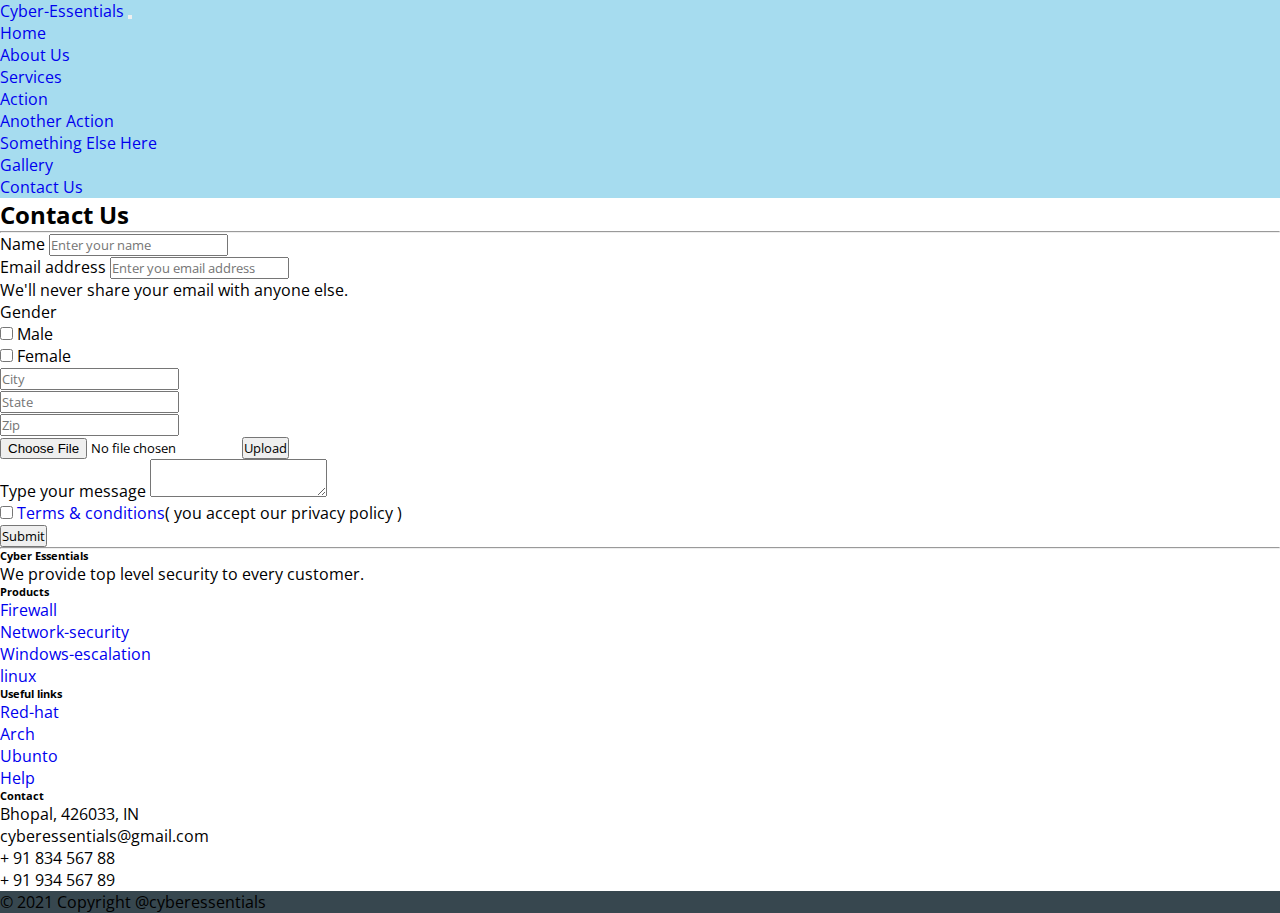
<file: cyberessentials/contact.html>
<!doctype html>
<html lang="en">

<head>
    <!-- Required meta tags -->
    <meta charset="utf-8">
    <meta name="viewport" content="width=device-width, initial-scale=1">

    <!-- Bootstrap CSS -->
    <link href="https://cdn.jsdelivr.net/npm/bootstrap@5.1.3/dist/css/bootstrap.min.css" rel="stylesheet"
        integrity="sha384-1BmE4kWBq78iYhFldvKuhfTAU6auU8tT94WrHftjDbrCEXSU1oBoqyl2QvZ6jIW3" crossorigin="anonymous">
    <link rel="stylesheet" href="css/style.css">
    <link rel="preconnect" href="https://fonts.googleapis.com">
    <link rel="preconnect" href="https://fonts.gstatic.com" crossorigin>
    <link href="https://fonts.googleapis.com/css2?family=Open+Sans&display=swap" rel="stylesheet">

    <title>Hello, world!</title>
</head>

<body>


    <!-- nav bar ================ -->
    <nav class="navbar nav-all navbar-expand-lg navbar-light " >
        <div class="container-fluid">
            <a class="navbar-brand text-capitalize  " href="#">Cyber-essentials</a>
            <button class="navbar-toggler" type="button" data-bs-toggle="collapse" data-bs-target="#navbarNavDropdown"
                aria-controls="navbarNavDropdown" aria-expanded="false" aria-label="Toggle navigation">
                <span class="navbar-toggler-icon"></span>
            </button>
            <div class="collapse navbar-collapse" id="navbarNavDropdown">
                <ul class="navbar-nav ms-auto me-4 mb-2 mb-lg-0">
                    <li class="nav-item">
                        <a class="nav-link " aria-current="page" href="index.html">Home</a>
                    </li>
                    <li class="nav-item">
                        <a class="nav-link" href="about.html" style="text-transform: capitalize;">About us</a>

                    <li class="nav-item dropdown">
                        <a class="nav-link dropdown-toggle" href="#" id="navbarDropdownMenuLink" role="button"
                            data-bs-toggle="dropdown" aria-expanded="false">
                            Services
                        </a>
                        <ul class="dropdown-menu" aria-labelledby="navbarDropdownMenuLink">
                            <li><a class="dropdown-item" href="#">Action</a></li>
                            <li><a class="dropdown-item" href="#">Another action</a></li>
                            <li><a class="dropdown-item" href="#">Something else here</a></li>
                        </ul>
                    </li>
                    <li class="nav-item">
                        <a class="nav-link" href="gallery.html">gallery</a>
                    </li>
                    <li class="nav-item">
                        <a class="nav-link active" href="contact.html" style="text-transform: capitalize;">Contact us</a>
                    </li>
                </ul>
            </div>
        </div>
    </nav>
    <!-- ==================nav bar ended==================== -->


    <!-- bread crums=========================== -->
    <!-- <nav style="--bs-breadcrumb-divider: url(&#34;data:image/svg+xml,%3Csvg xmlns='http://www.w3.org/2000/svg' width='8' height='8'%3E%3Cpath d='M2.5 0L1 1.5 3.5 4 1 6.5 2.5 8l4-4-4-4z' fill='currentColor'/%3E%3C/svg%3E&#34;);"
    aria-label="breadcrumb">
    <ol class="breadcrumb ">
        <li class="breadcrumb-item"><a href="index.html">Home</a></li>
        <li class="breadcrumb-item active" aria-current="page">Contact Us</li>
    </ol>
    </nav> -->
    <!-- bread crums=========================== -->     




<!-- contact us started==================== -->
<section class="main_heading my-5 bg-light py-5">
    <div class="r">
        <h2 class="display-4 my-5 text-center"> Contact Us </h2>
        <!-- w for width mx for left right margin -->
        <hr class="w-25  mx-auto ">
        <div class="container">
            <div class="row ">
                <div class="col-xxl-8 col-10 col-md-8 mx-auto">
                    <form class="">
                        <div class="mb-3">
                            <label for="exampleInputPassword1" class="form-label">Name</label>
                            <input type="password" class="form-control" id="exampleInputPassword1"
                                placeholder="Enter your name">
                        </div>
                        <div class="mb-3">
                            <label for="exampleInputEmail1" class="form-label">Email address</label>
                            <input type="email" class="form-control" id="exampleInputEmail1"
                                aria-describedby="emailHelp" placeholder="Enter you email address">
                            <div id="emailHelp" class="form-text text-center">We'll never share your email with anyone
                                else.</div>
                        </div>
                        <div class="mb-3 form-gender">
                            <div class="form-check form-check-inline ">
                                <label class="">Gender</label>
                            </div>
                            <div class="form-check form-check-inline">
                                <input class="form-check-input" type="checkbox" id="inlineCheckbox2" value="option2">
                                <label class="form-check-label" for="inlineCheckbox2">Male</label>
                            </div>
                            <div class="form-check form-check-inline">
                                <input class="form-check-input" type="checkbox" id="inlineCheckbox3" value="option3">
                                <label class="form-check-label" for="inlineCheckbox3">Female</label>
                            </div>
                        </div>

                        <div class="row mb-3 g-3">
                            <div class="col-sm-7">
                                <input type="text" class="form-control" placeholder="City" aria-label="City">
                            </div>
                            <div class="col-sm">
                                <input type="text" class="form-control" placeholder="State" aria-label="State">
                            </div>
                            <div class="col-sm">
                                <input type="text" class="form-control" placeholder="Zip" aria-label="Zip">
                            </div>
                        </div>
                        <div class="mb-3">
                            <div class="input-group">
                                <input type="file" class="form-control" id="inputGroupFile04"
                                    aria-describedby="inputGroupFileAddon04" aria-label="Upload">
                                <button class="btn btn-outline-secondary " type="button"
                                    id="inputGroupFileAddon04">Upload</button>
                            </div>
                        </div>

                        <div class="input-group mb-3">
                            <span class="input-group-text">Type your message</span>
                            <textarea class="form-control" aria-label="With textarea"></textarea>
                        </div>
                        <div class="mb-3 form-check">
                            <input type="checkbox" class="form-check-input" id="exampleCheck1">
                            <label class="form-check-label" for="exampleCheck1"><a href="#">Terms & conditions</a>( you
                                accept our privacy policy )</label>
                        </div>
                        <div class="">
                            <a href="#"><button type="submit" class="btn btn-primary "> Submit</button></a>
                        </div>
                    </form>
                </div>
            </div>
        </div>
    </div>


</section>




<!-- ======================================================== -->
<hr>
<footer>
    <section class="">
        <div class="container text-center text-md-start mt-5 ">
            <!-- Grid row -->
            <div class="row  mt-3">
                <!-- Grid column -->
                <div class="col-md-3 col-lg-4 col-xl-3 mx-auto mb-4">
                    <!-- Content -->
                    <h6 class="text-uppercase fw-bold mb-4">
                        <i class="fas fa-gem me-3"></i>Cyber Essentials
                    </h6>
                    <p>
                        We provide top level security to every customer.
                    </p>
                </div>
                <!-- Grid column -->

                <!-- Grid column -->
                <div class="col-md-2 col-lg-2 col-xl-2 mx-auto mb-4">
                    <!-- Links -->
                    <h6 class="text-uppercase fw-bold mb-3">
                        Products
                    </h6>
                    <p>
                        <a href="#!" class="text-reset  " id="foot-w">Firewall</a>
                    </p>
                    <p>
                        <a href="#!" class="text-reset" id="foot-w">Network-security</a>
                    </p>
                    <p>
                        <a href="#!" class="text-reset" id="foot-w">Windows-escalation</a>
                    </p>
                    <p>
                        <a href="#!" class="text-reset" id="foot-w">linux</a>
                    </p>
                </div>
                <!-- Grid column -->

                <!-- Grid column -->
                <div class="col-md-3 col-lg-2 col-xl-2 mx-auto mb-4">
                    <!-- Links -->
                    <h6 class="text-uppercase fw-bold mb-3">
                        Useful links
                    </h6>
                    <p>
                        <a href="#!" class="text-reset" id="foot-w">Red-hat</a>
                    </p>
                    <p>
                        <a href="#!" class="text-reset" id="foot-w">Arch</a>
                    </p>
                    <p>
                        <a href="#!" class="text-reset" id="foot-w">Ubunto</a>
                    </p>
                    <p>
                        <a href="#!" class="text-reset" id="foot-w">Help</a>
                    </p>
                </div>
                <!-- Grid column -->

                <!-- Grid column -->
                <div class="col-md-4 col-lg-3 col-xl-3 mx-auto mb-md-0 mb-4">
                    <!-- Links -->
                    <h6 class="text-uppercase fw-bold mb-3">
                        Contact
                    </h6>
                    <p> Bhopal, 426033, IN</p>
                    <p> cyberessentials@gmail.com</p>
                    <p> + 91 834 567 88</p>
                    <p> + 91 934 567 89</p>
                </div>
                <!-- Grid column -->
            </div>
            <!-- Grid row -->
        </div>
    </section>
    <!-- Section: Links  -->

    <!-- Copyright -->
    <footer>

        <div class="text-center foot p-4 text-white ">
            <p> © 2021 Copyright @cyberessentials </p>


    </footer>



    
    
    
    <!-------------------  JavaScript----------------->
           
    <script src="https://cdn.jsdelivr.net/npm/@popperjs/core@2.10.2/dist/umd/popper.min.js"
        integrity="sha384-7+zCNj/IqJ95wo16oMtfsKbZ9ccEh31eOz1HGyDuCQ6wgnyJNSYdrPa03rtR1zdB"
        crossorigin="anonymous"></script>
    <script src="https://cdn.jsdelivr.net/npm/bootstrap@5.1.3/dist/js/bootstrap.min.js"
        integrity="sha384-QJHtvGhmr9XOIpI6YVutG+2QOK9T+ZnN4kzFN1RtK3zEFEIsxhlmWl5/YESvpZ13"
        crossorigin="anonymous"></script>
    
  
    
    
    </body>
    
    </html>
</file>
<file: css/style.css>
* {
    margin: 0;
    padding: 0;
    box-sizing: border-box;
    font-family: 'Open Sans',sans-serif;
    text-decoration: none
}

body {
    position: relative;
}

.nav-all{
    background-color: #a6dcef;
    text-transform: capitalize;
}


.carousel-caption {
    box-sizing: border-box;
    /* background-color: #37474f ; */

}


.carousel-inner {
    background-color: #A2D1E8;
}

/* .carousel-item img {
    width: 100%;
    height: 93vh;
} */


#second-cap{
    color:  white ;
    font-size:medium;
    font-weight: 500;

}

.card{
    max-width: 540px;
}

.about-img{
    min-width: 100%;
    height: 280px;
}

.abt-img{
    max-width: 80%;
}

.bread-about{
    --bs-breadcrumb-divider: url(&#34;data:image/svg+xml,%3Csvg xmlns='http://www.w3.org/2000/svg' width='8' height='8'%3E%3Cpath d='M2.5 0L1 1.5 3.5 4 1 6.5 2.5 8l4-4-4-4z' fill='currentColor'/%3E%3C/svg%3E&#34;); 
    
     padding-left: 1rem; 
     padding-top: 1rem;
     font-weight: 1000;
     
     margin-top: 5px;
    }
    
#bread-abt{
        
    background-color: #a6dcef;
    opacity: 50%;
}

.services img{
    width: 100%;
    height: 85%;
    padding-top: 2rem;
}

.image figure{
 

    max-width: 100%;
    justify-content: center;
}






.offer_style{
    background: #a6dcef;
}

/* .form-gender {
    padding-left: none;
} */

footer p{
    margin-bottom: 0;
}




#foot-w{
    text-decoration: none;
}

.foot{
background-color: #37474F;
}









/* responsive css code */

/* small devices */
@media(min-width:576px)
{
    
#second-cap {
    color: white;
    font-size: small;
    font-weight: 500;

}

 
}

/* medium devices */

@media(min-width:768px)
{

#second-cap {
    color: white;
    font-size: medium;
    font-weight: 500;

}

}

/* large devices */
@media(min-width:992px)
{
.carousel-item img {
    width: 100%;
    height: 93vh;
}


}

/* x-large devices */
@media(min-width:1200px)
{
.carousel-item img {
    width: 100%;
    height: 93vh;
}


}

/* xx-large devices */
@media(min-width:1440px)
{
.carousel-item img {
    width: 100%;
    height: 93vh;
}


}
</file>
<file: cyberessentials/css/style.css>
* {
    margin: 0;
    padding: 0;
    box-sizing: border-box;
    font-family: 'Open Sans',sans-serif;
    text-decoration: none
}

body {
    position: relative;
}

.nav-all{
    background-color: #a6dcef;
    text-transform: capitalize;
}


.carousel-caption {
    box-sizing: border-box;
    /* background-color: #37474f ; */

}


.carousel-inner {
    background-color: #A2D1E8;
}

/* .carousel-item img {
    width: 100%;
    height: 93vh;
} */


#second-cap{
    color:  white ;
    font-size:medium;
    font-weight: 500;

}

.card{
    max-width: 540px;
}

.about-img{
    min-width: 100%;
    height: 280px;
}

.abt-img{
    max-width: 80%;
}

.bread-about{
    --bs-breadcrumb-divider: url(&#34;data:image/svg+xml,%3Csvg xmlns='http://www.w3.org/2000/svg' width='8' height='8'%3E%3Cpath d='M2.5 0L1 1.5 3.5 4 1 6.5 2.5 8l4-4-4-4z' fill='currentColor'/%3E%3C/svg%3E&#34;); 
    
     padding-left: 1rem; 
     padding-top: 1rem;
     font-weight: 1000;
     
     margin-top: 5px;
    }
    
#bread-abt{
        
    background-color: #a6dcef;
    opacity: 50%;
}

.services img{
    width: 100%;
    height: 85%;
    padding-top: 2rem;
}

.image figure{
 

    max-width: 100%;
    justify-content: center;
}






.offer_style{
    background: #a6dcef;
}

/* .form-gender {
    padding-left: none;
} */

footer p{
    margin-bottom: 0;
}




#foot-w{
    text-decoration: none;
}

.foot{
background-color: #37474F;
}









/* responsive css code */

/* small devices */
@media(min-width:576px)
{
    
#second-cap {
    color: white;
    font-size: small;
    font-weight: 500;

}

 
}

/* medium devices */

@media(min-width:768px)
{

#second-cap {
    color: white;
    font-size: medium;
    font-weight: 500;

}

}

/* large devices */
@media(min-width:992px)
{
.carousel-item img {
    width: 100%;
    height: 93vh;
}


}

/* x-large devices */
@media(min-width:1200px)
{
.carousel-item img {
    width: 100%;
    height: 93vh;
}


}

/* xx-large devices */
@media(min-width:1440px)
{
.carousel-item img {
    width: 100%;
    height: 93vh;
}


}
</file>
